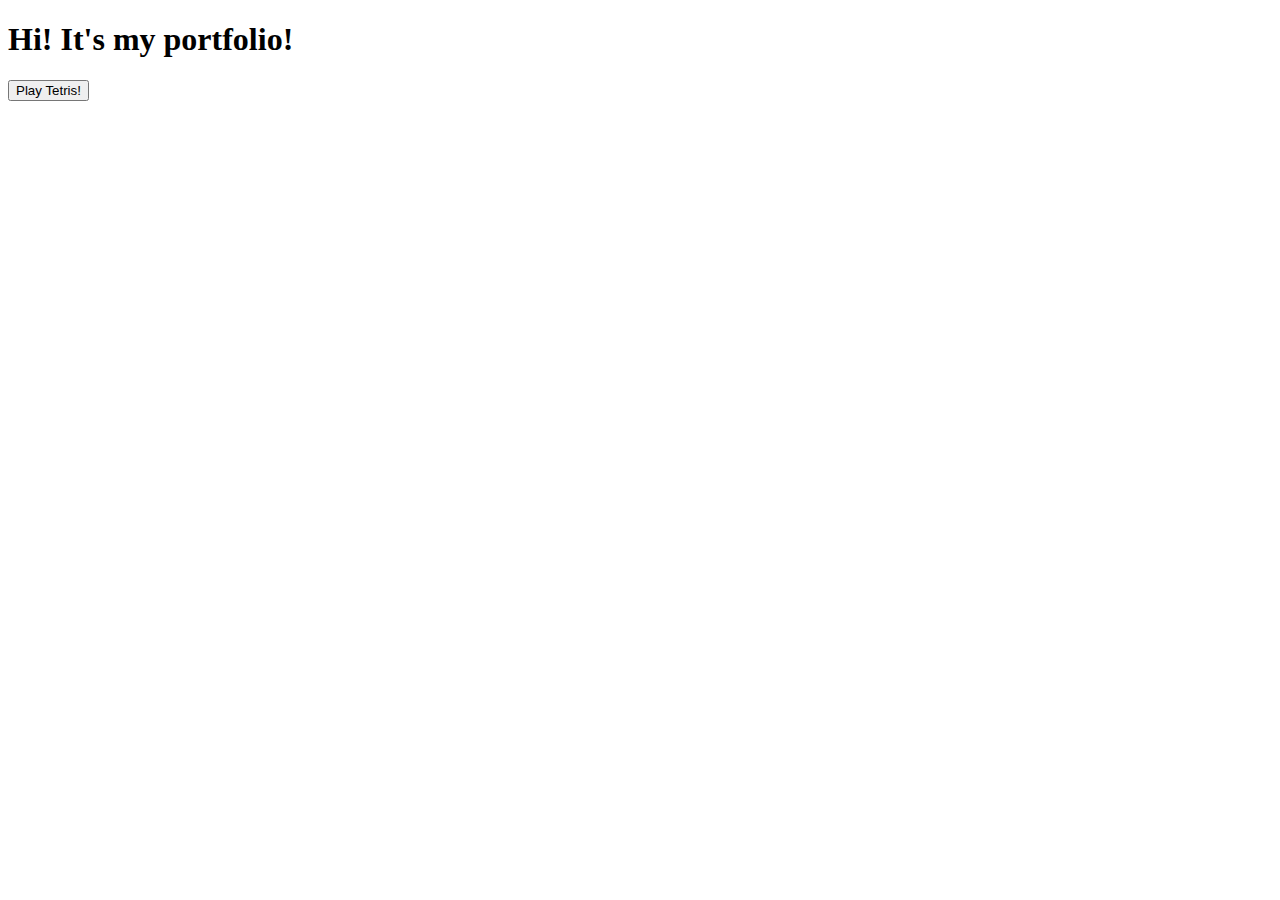
<file: index.html>
<!DOCTYPE html>
<html>
    <head>
    </head>
    <body>
        <h1>
            Hi! It's my portfolio!
        </h1>
        <button onclick="location.href='./games/Tetris/tetris.html'">
            Play Tetris!
        </button>
    </body>    
</html>
</file>
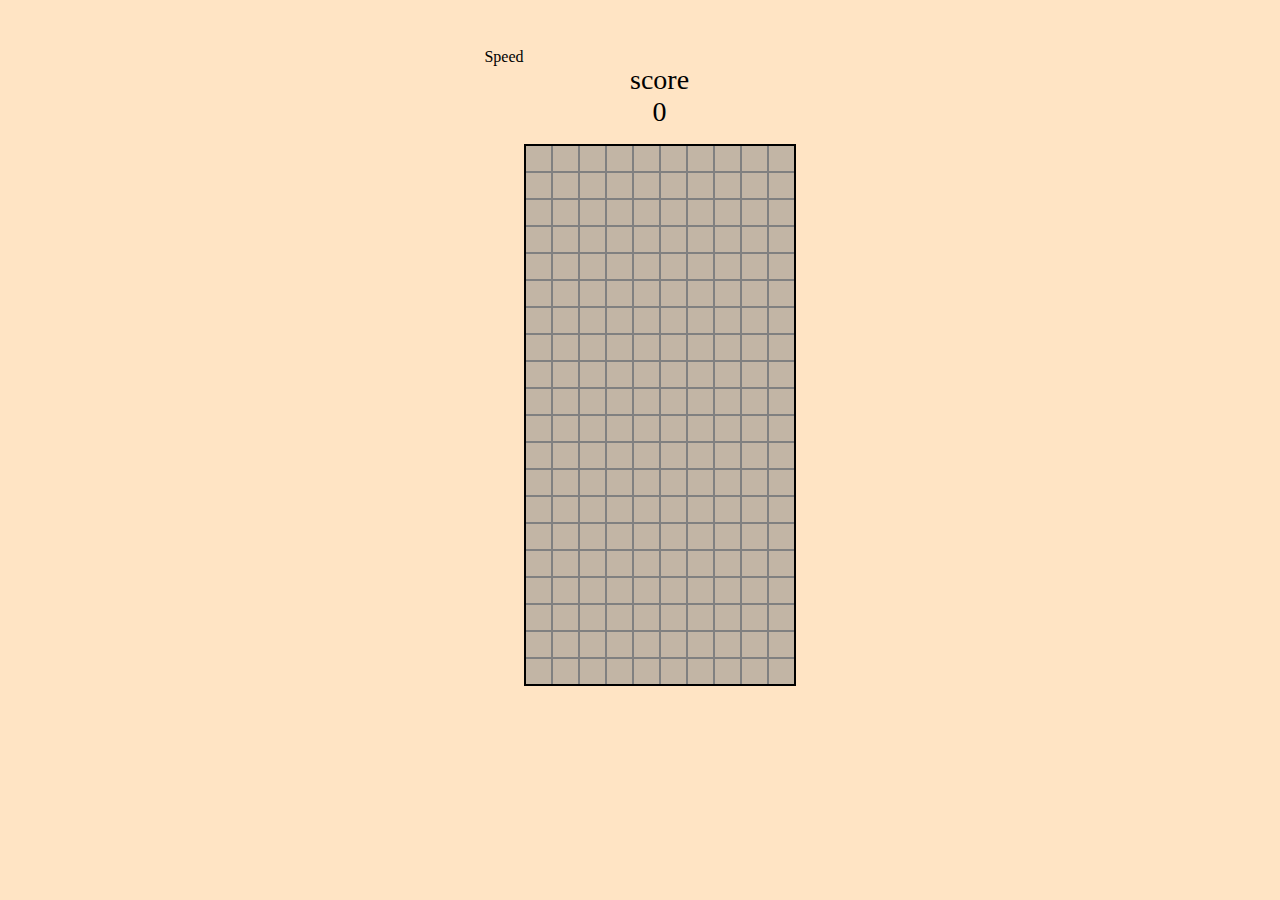
<file: games/Tetris/tetris.html>
<!DOCTYPE html>
<html>
    <head>
        <title>
            Tetris
        </title>
        <link rel="stylesheet" href="./css/tetris.css" />
        <script type = "module" src="./js/main_tetris.js" defer></script>
    </head>
    <body>
        <div class="container">
            <div class="end">
                Game Over
                <button class="restart">
                    restart?
                </button>
            </div>

            <div class="level_info">
                Speed
                <div class="level">
                </div>
            </div>

            <div class="board">
                <div class="header">
                    <p>score</p>
                    <p class="score">0</p>
                </div>
                <table class="stage_container">
                    <tbody class="stage"></tbody>
                </table>
            </div>

            <div class="next"></div>
        </div>
    </body>
</html>
</file>
<file: games/Tetris/css/tetris.css>
/*
    tetris.css
*/

* {
    margin: 0;
    padding: 0;
}

body{
    display: flex;
    justify-content: center;
    height: 100%;
    background-color: bisque;
}

.container{
    background-color: bisque;
    width: 700px;
    height: 700px;
    margin: 3em;
    display: flex;
    flex-direction: row;
    justify-content: center;
}

.header{
    text-align: center;
    font-size: 28px;
    margin: 1rem;
}

.end{
    display: none;
}

.stage{
    margin: 0 auto;
    outline: 2px solid black;
    background-color: rgba(134, 134, 134, 0.5);
}

.stage>tr{
    width: 100%;
    height: 25px;
}

.stage>tr>td{
    width: 25px;
    height: 25px;
    outline: 1px solid gray;
}
</file>
